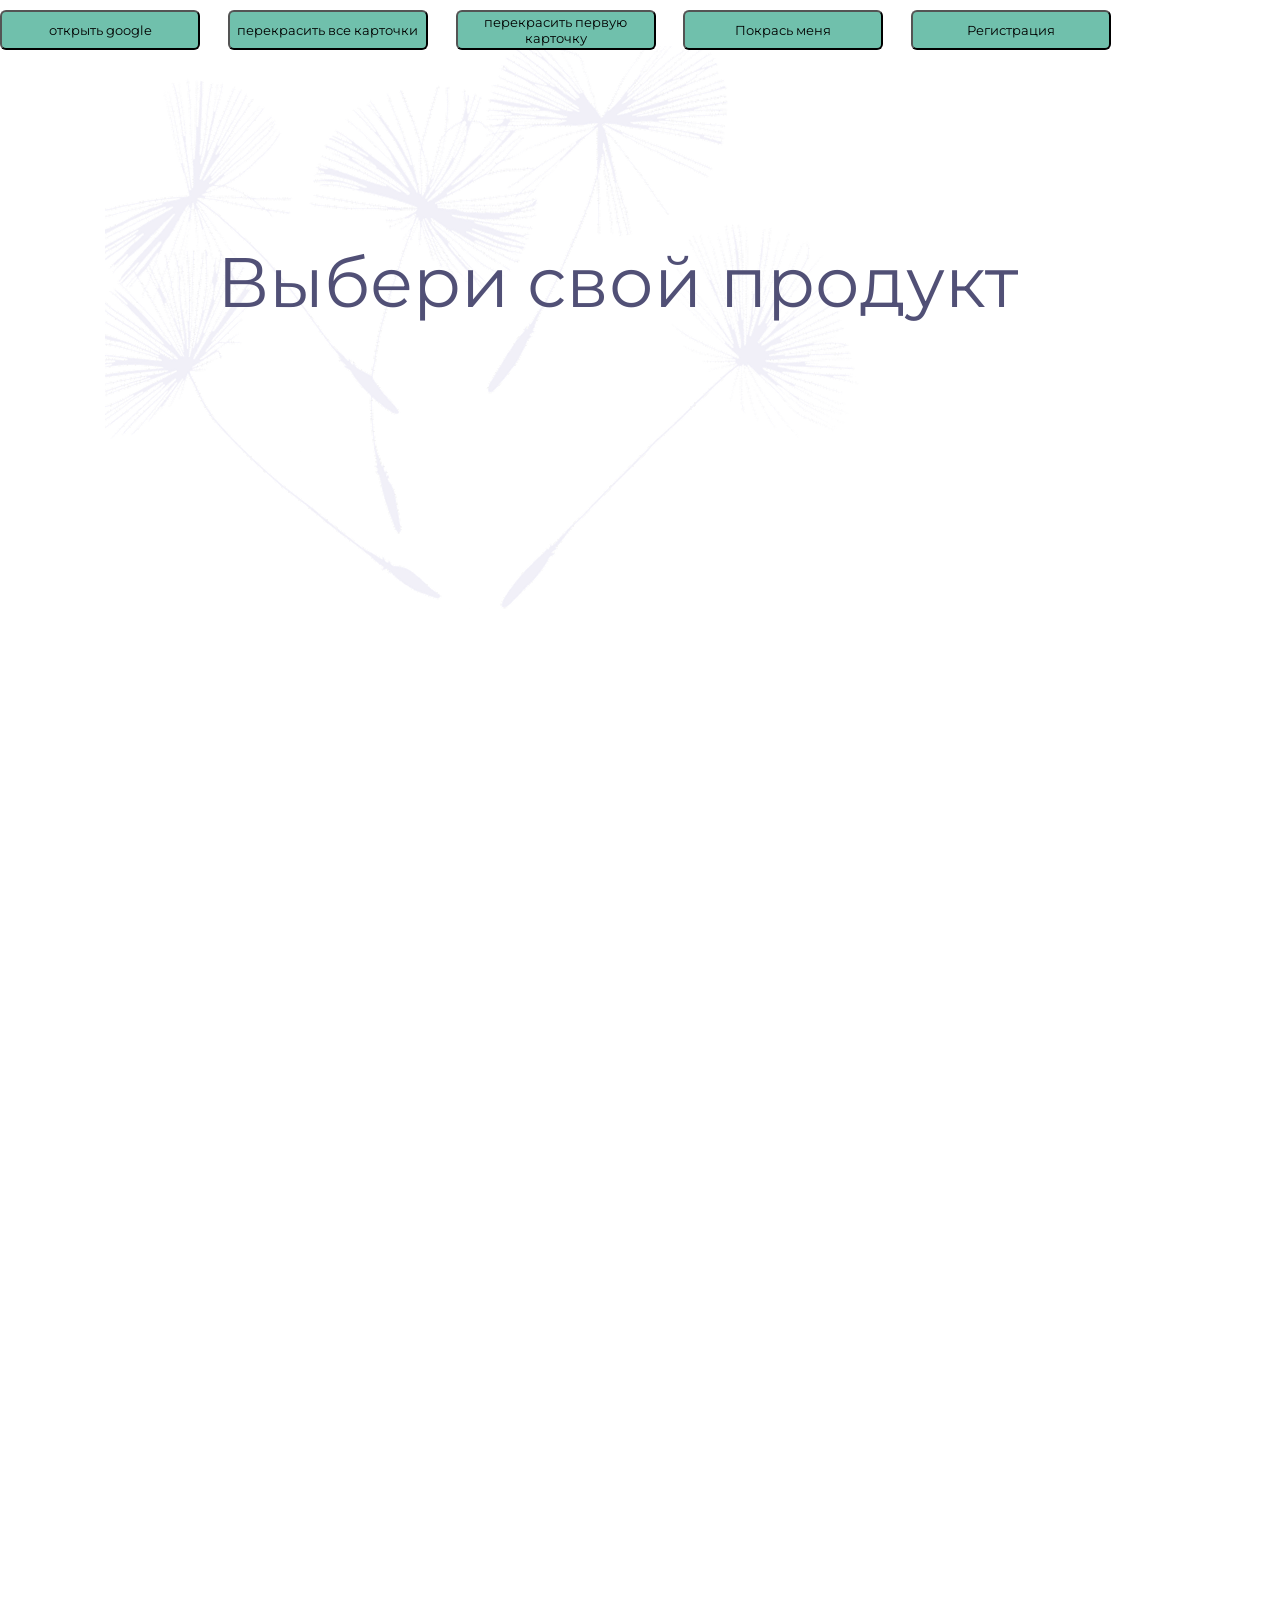
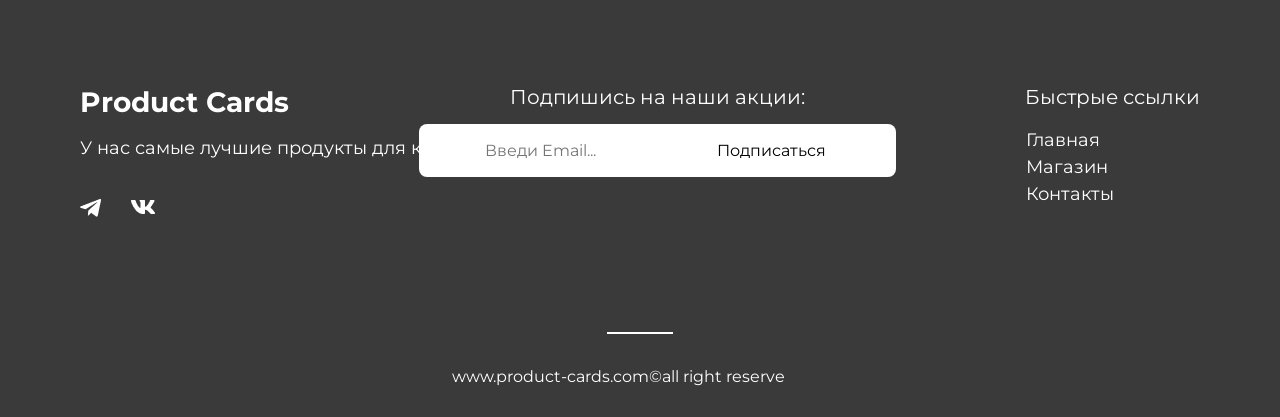
<file: index.html>
<!DOCTYPE html>
<html lang="en">
<head>
  <meta charset="UTF-8">
  <meta name="viewport" content="width=device-width, initial-scale=1.0">
    <link rel="stylesheet" href="style/style.css">
    <link rel="preconnect" href="https://fonts.googleapis.com">
    <link rel="preconnect" href="https://fonts.gstatic.com" crossorigin>
    <link href="https://fonts.googleapis.com/css2?family=Montserrat:ital,wght@0,100..900;1,100..900&display=swap" rel="stylesheet">
  <title>Product card</title>
</head>
<body>
  <div class="content">
  <h1 class="product-card__title">Выбери свой продукт</h1>
  <div class="all-button">
  <button id="open-google-button" class="transition-google">открыть google</button>
  <button id="recolor-all-card-button" class="recolor-card-all">перекрасить все карточки</button>
  <button id="recolor-first-card-button" class="recolor-card">перекрасить первую карточку</button>
  <button id="recolor-button" class="repaint-fon">Покрась меня</button>
  <button id="registration-button">Регистрация</button>
  </div>
  <img src="/images/bg-dandelions.png" alt="фон заголовка" class="product-card__img-fon">
  <div class="product-card-wrapper"></div>
  </div>
  <template id="product-card-template">
    <div class="product-card">
      <img class="product-card__img">
      <p class="product-card__normal-skin"></p>
      <h3 class="product-card__subtitle"></h3>
      <p class="product-card__descr"></p>
      <span class="product-card__compound">Состав</span>
      <ul id="item-list" class="product-card__composition"></ul>
      <div class="product-card__price-wrapper">
        <span class="product-card__price-text">Цена</span>
        <span class="product-card__price"></span>
      </div>
    </div>
  </template>
  <footer class="footer">
    <div class="footer__block">
      <div class="footer__title">
        <h3 class="logo-title">Product Cards</h3>
        <p class="logo-text">У нас самые лучшие продукты для кожи!</p>
        <div class="social-links">
          <a href="#" class="social-item-telegram">
            <img src="/images/emblem-telegram.png.png" alt="Телеграм">
          </a>
          <a href="#" class="social-item-vk">
            <img src="/images/emblem-vk.png.png" alt="ВКонтакте">
          </a>
        </div>
      </div>
      <div class="footer__email">
        <p class="email-titel">Подпишись на наши акции:</p>
       <form id="form-email" class="footer__form-email">
          <label class="footer-input-field">
            <input type="email" id="user-email" name="email" placeholder="Введи Email..." required>
            <button type="submit" id="subscribe-button" class="subscribe">Подписаться</button>
          </label>
        </form>
      </div>
      <div class="footer__block-item">
        <p class="footer__titel-item">Быстрые ссылки</p>
        <nav>
          <ul class="footer_menu-list">
            <li>
              <a href="#" class="menu-item">Главная</a>
            </li>
            <li class>
              <a href="#" class="menu-item">Магазин</a>
            </li>
            <li>
              <a href="#" class="menu-item">Контакты</a>
            </li>
          </ul>
        </nav>
      </div>
    </div>
      <hr class="footer__divider">
      <p class="footer__copyright">www.product-cards.com©all right reserve</p>
  </footer>
  <div id="modal" class="modal">
    <div class="modal-form">
      <button class="close-button">x</button>
      <h3 class="modal-title">Регистрация</h3>
      <form class="registration-form" id="registration-form">
        <label for="user-name">Имя:</label>
        <input type="text" name="user-name" id="user-name" placeholder="Введите имя" required>
        <label for="user-surname">Фамилия:</label>
        <input type="text" name="user-surname" id="user-surname" placeholder="Введите фамилию" required>
        <label for="birth-date">Дата рождения:</label>
        <input type="date" name="birth-date" id="birth-date" required>
        <label for="login">Логин:</label>
        <input type="text" name="login" id="login" placeholder="Введите логин" autocomplete="username" required>
        <label for="password">Пароль:</label>
        <input type="password" name="password" id="password" placeholder="Введите пароль" autocomplete="new-password" required>
        <label for="confirm-password">Подтвердите пароль:</label>
        <input type="password" name="confirm-password" id="confirm-password" placeholder="Подтвердите пароль" autocomplete="new-password" required>
        <button type="submit" class="big-btn">Зарегистрироваться</button>
      </form>
    </div>
  </div>
  <script type="module" src="./main.js"></script>
</body>
</html>
</file>
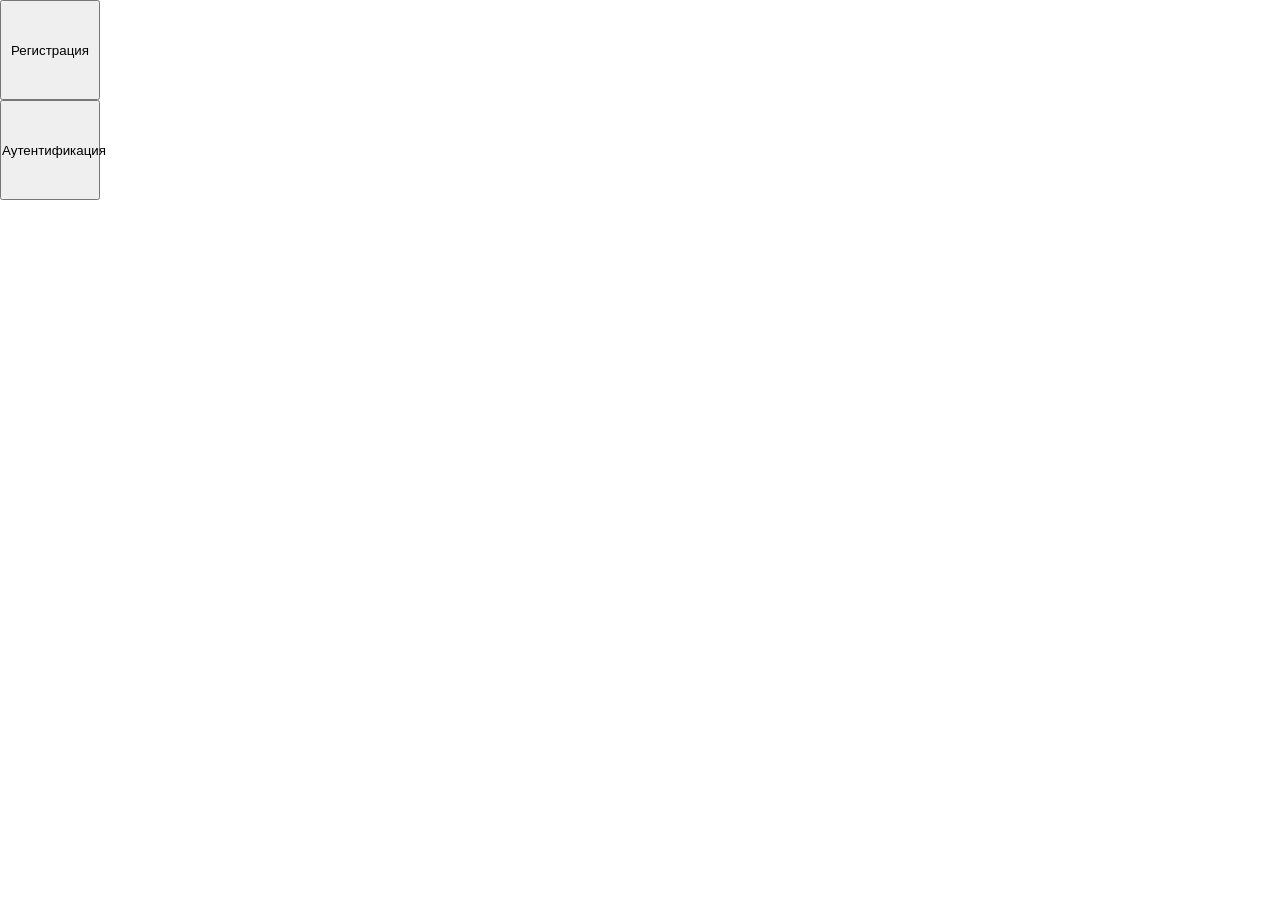
<file: homework-12/index.html>
<!DOCTYPE html>
<html lang="en">
<head>
  <meta charset="UTF-8">
  <meta name="viewport" content="width=device-width, initial-scale=1.0">
  <title>Document</title>
  <link rel="stylesheet" href="style.css">
</head>
<body>
  <div class="overlay" id="overlay"></div>
  <button class="button" id="registration-button">Регистрация</button>
  <button class="button" id="auth-button">Аутентификация</button>
  <div id="registration-modal" class="modal">
    <button id="modal-close-button" class="modal-close-button">X</button>
    <h1>Регистрация</h1>
    <span>Пароль</span>
    <span>Повторите пароль</span>
    <span>Логин</span>
    <span>Почта</span>
  </div>
  <div id="auth-modal" class="modal">
    <button id="modal-close-button" class="modal-close-button">X</button>
    <h1>Аутентификация</h1>
    <p>Логин</p>
    <p>Пароль</p>
  </div>
  <script type="module" src="script.js"></script>
</body>
</html>
</file>
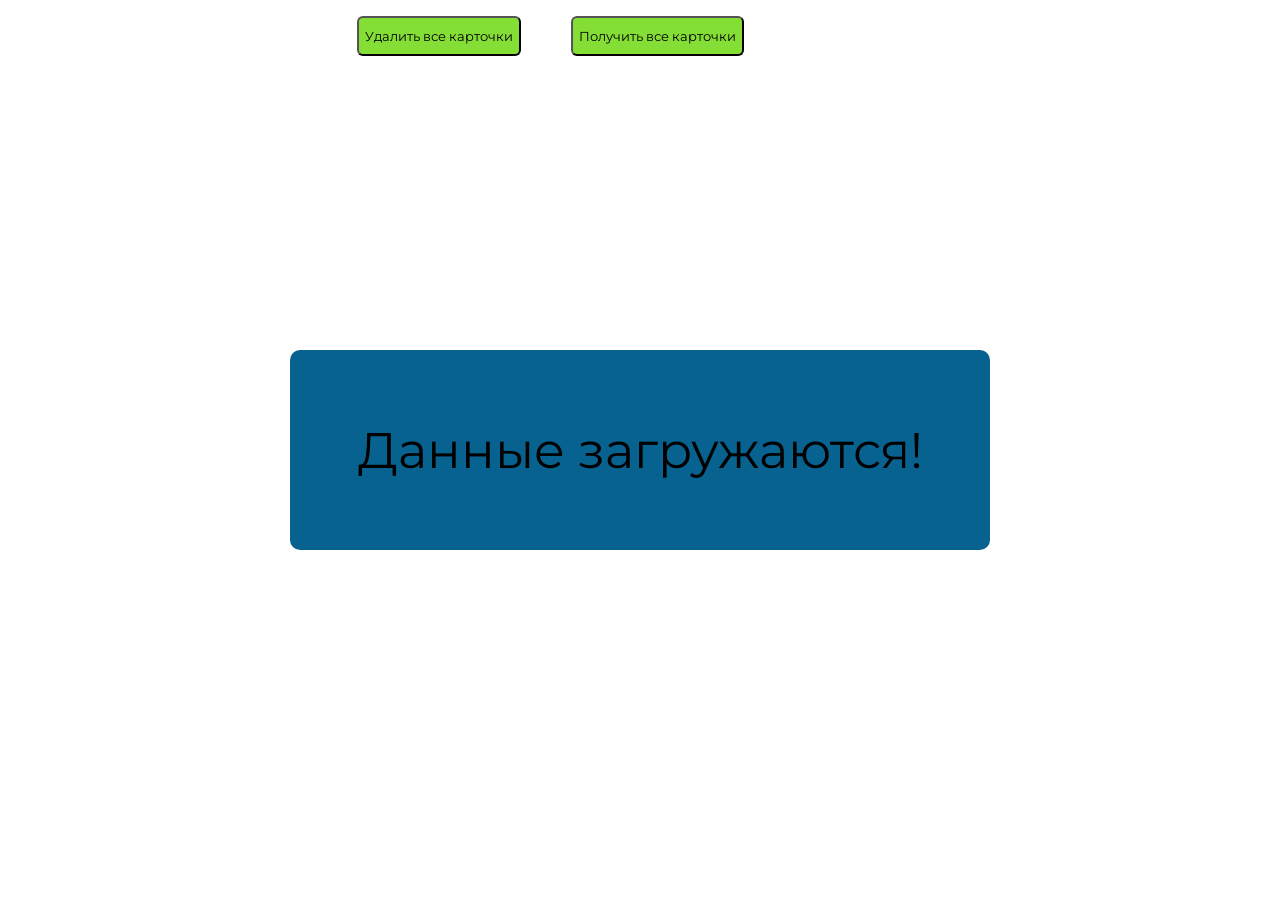
<file: async/asymc.html>
<!DOCTYPE html>
<html lang="en">
<head>
  <meta charset="UTF-8">
  <meta name="viewport" content="width=device-width, initial-scale=1.0">
  <link rel="stylesheet" href="./asymc.css">
  <link rel="preconnect" href="https://fonts.googleapis.com">
  <link rel="preconnect" href="https://fonts.gstatic.com" crossorigin>
  <link href="https://fonts.googleapis.com/css2?family=Montserrat:ital,wght@0,100..900;1,100..900&family=Playwrite+NZ+Guides&display=swap" rel="stylesheet">
  <link rel="preconnect" href="https://fonts.googleapis.com">
  <link rel="preconnect" href="https://fonts.gstatic.com" crossorigin>
  <link href="https://fonts.googleapis.com/css2?family=Playwrite+NZ+Guides&display=swap" rel="stylesheet">
  <title>User data</title>
</head>
<body>
  <div class="all-button">
  <button id="delete-all-user-card-button" class="delete-card-all">Удалить все карточки</button>
  <button id="get-all-user-card-button" class="get-card-all">Получить все карточки</button>
  </div>
  <div class="information-line">
    <p class="information-line__text">Данные загружаются!</p>
  </div>
  <div class="user-data__wrapper"></div>
  <template class="user-data__template" id="template">
    <div class="user-card">
      <p class="user_id"></p>
      <p class="user_name">Имя:</p>
      <p class="user_surname">Фамилия:</p>
      <p class="user_age">Возраст</p>
      <p class="user_email">Электронная почта:</p>
      <button class="delete-card">Удалить карточку</button>
    </div>
  </template>
  <p class="error-text"></p>
</body>
<script src="./async.js"></script>
</html>
</file>
<file: style/style.css>
* {font-family: 'Montserrat';
  box-sizing: border-box;
  margin: 10;
}

body {
  margin: 0%;
}

.content {
  flex: 1;
  min-height: 1600px;
  position: relative; 
  
}

.all-button {
  position: absolute;
  width: 1111px;
  display: flex;
  justify-content: space-between;
  z-index: 1;
  margin-top: 10px;
}

#registration-button {
  width: 200px;
  height: 40px; 
  border-radius: 6px;
  background-color: #70c0ac;
}

.repaint-fon {
  width: 200px;
  height: 40px; 
  border-radius: 6px;
  background-color: #70c0ac;
}

.active {
  background-color: #0817ee;
}

.recolor-card-all {
  width: 200px;
  height: 40px;
  border-radius: 6px;
  background-color: #70c0ac;
}

.recolor-card {
  width: 200px;
  height: 40px;
  border-radius: 6px;
  background-color: #70c0ac;
}

.transition-google {
  width: 200px;
  height: 40px;
  border-radius: 6px;
  background-color: #70c0ac;
}

.product-card__title {
  position: absolute;
  width: 846px;
  height: 78px;
  left: 217px;
  top: 200px;
  font-weight: 400;
  font-size: 70px;
  line-height: 70px;
  color: #515076;
}

.product-card__img-fon {
  width: 790px;
  height: 697px;
  top: 0;
  left: 105px;
  position: absolute;
  z-index: -1;
}

.product-card-wrapper {
  width: 1110px;
  min-height: 1191px;
  position: absolute;
  top: 408px;
  left: 85px;
  border: 1px;
  display: flex;
  justify-content: center;
  flex-wrap: wrap;
  column-gap: 25px;
  /* flex: 1 0 auto; */
  
}

.product-card {
  width: 340px;
  height: 573px;
  background: #F7F7FA;
  padding: 25px;
}

.product-card__img {
  display: block;
  width: 290px;
}

.product-card__normal-skin {
  font-weight: 400;
  font-size: 12px;
  line-height: 12px;
  text-transform: uppercase;
  color: #A5A3B9;
}

.product-card__subtitle {
  font-weight: 700;
  font-size: 20px;
  line-height: 20px;
  color: #515076;
}

.product-card__descr {
  font-weight: 400;
  font-size: 13px;
  line-height: 13px;
  color: #515076;
}

.product-card__composition {
  margin: 0 auto;
  padding-left: 15px;
}

.product-card__compound {
  font-weight: 400;
  font-size: 13px;
  line-height: 13px;
  color: #515076;
  margin-top: 50px;
}

.product-card__item {
  font-weight: 400;
  font-size: 13px;
  padding-top: 10px;
  line-height: 13px;
  color: #515076;
}

.product-card__price-wrapper {
  padding-top: 30px;
  display: flex;
  position: relative;
  justify-content: space-between;
}

.product-card__price-text {
  font-weight: 700;
  font-size: 20px;
  line-height: 20px;
  color: #515076;
}

.product-card__price {
  font-size: 20px;
  line-height: 20px;
  color: #515076;
}

.product-card-gift-set-one {
  width: 340px;
  height: 573px;
  background: #F7F7FA;
}

.product-card-gift-set-five {
  width: 340px;
  height: 573px;
  background: #F7F7FA;
}

.footer {
  background-color: #3A3A3A;
  max-height: 477px;
  width: 100%;
  flex: 0 0 auto;
  padding: 85px 80px 28px 80px;
}

.footer__block {
  max-width: 1512px;
  height: 147px;
  margin: 0 auto;
  display: flex;
  justify-content: space-between;
  align-items:flex-start;
  margin-bottom: 100px;
}

.footer__title {
  display: inline-block;
  color: white;
  margin: 0;
  max-width: 409px;
  height: 87px;
  width: 100%;
}

.social-links {
 display: flex;
  gap: 30px;
  margin-top: 40px;
}

.logo-title {
  font-size: 28px;
  margin: 0;
  color: #FFFFFF;
}

.logo-text {
  font-size: 18px;
  color: #FFFFFF; 
}

.footer__email {
  color: #FFFFFF;
  width: 477px;
  height: 103px;
  margin-left: -200px;
}

.email-titel {
  margin-bottom: 15px;
  font-size: 20px;
  letter-spacing: 0%;
  color: #FFFFFF;
  display: flex;
  justify-content: center; 
  margin-top: 0px;
} 

.footer__form-email {
  display: flex;
  width: 100%;
  min-width:300px;
  align-items: center;
  justify-content:center ;
  gap: 5px;
  padding: 16px 15px;
  background: white;
  border-radius: 8px;
}

#user-email {
  flex: 1;
  min-width: 50px;
  border: none;
  border-radius: 6px;
  font-size: 16px;
}


.subscribe {
  background-color: white;
  color: black;
  border: none;
  border-radius: 6px; 
  cursor: pointer;
  font-size: 16px;
  white-space: nowrap;
}

.footer__block-item {
  max-width: 178px;
  height: 147px;
}

.footer__titel-item {
  font-size: 20px;
  line-height: 24px;
  color: #FFFFFF;
  margin-top: 0;
}

.menu-item {
  font-weight: 400;
  font-size: 18px;
  line-height: 22px;
  color: #FFFFFF;
  text-decoration: none;
}

 .footer_menu-list {
  list-style: none;
  display: flex;
  flex-direction: column;
  padding-left: 1px;
  gap: 5px;
}

.footer__divider {
  width: 66px;
  height: 0px;
  border: 1px solid #FFFFFF;
  margin: 33px auto;
}

.footer__copyright {
  width: 376px;
  height: 22px;
  color: #FFFFFF;
  margin: 0 auto;
}

.modal {
  display: none;
  top: 0;
  left: 0;
  width: 100%;
  height: 100%;
  background-color:#0000006f;
  backdrop-filter: blur(2px);
  position:fixed;
  z-index: 1000;
}

.modal-showed {
  display: block;
}

.modal-form {
  margin: 15% auto;
  height: 400px;
  width: 400px;
  background-color:#ffffff;
  border-radius: 5px;
}

.close-button {
  cursor: pointer;
  color: #aaa;
  float: right;
  font-size: 20px;
}

.registration-form {
  display: flex;
  flex-direction: column;
  width: 360px;
  gap: 5px;
  margin: 5px 20px 10px 20px;
  padding: 5px 5px 15px 5px;
}

.modal-title {
  margin: 0;
  margin-left: 110px;
  padding: 10px 0 0 0;
}

.big-btn {
margin: 0 100px;
}
</file>
<file: homework-12/style.css>
* {
  margin: 0;
  padding: 0;
}

.button {
  display: block;
  width: 100px;
  height: 100px;
}

.modal-close-button {
  display: block;
  position: absolute;
  top: 10px;
  right: 10px;
  border: none;
  background-color: transparent;
  cursor: pointer;
  padding: 10px;
}

.modal {
  position: absolute;
  display: none;
  top: 50%;
  left: 50%;
  transform: translate(-50%, -50%);
  width: 60rem;
  height: 50rem;
  background-color: #fff;
  border-radius: 20px;
}

.modal-showed {
  display: block;
}

.overlay {
  width: 100%;
  height: 100%;
  position: absolute;
  display: none;
  background-color: rgb(0, 0, 0, 0.6);
}

.overlay-showed {
  display: block;
}
</file>
<file: async/asymc.css>
* {
  font-family: 'Montserrat';
  box-sizing: border-box;
  margin: 10;
}

.information-line {
  position: absolute;
  top: 50%;
  left: 50%;
  transform: translate(-50%, -50%);
  background-color: #08628f;
  width: 700px;
  height: 200px;
  border-radius: 10px;
  display: none;
  justify-content: center;
  align-items: center;
  font-size: 50px;
}


.user-card {
  border-radius: 8px;
  width: 200px;
  height: 235px;
  box-shadow: 0 2px 5px rgba(0,0,0,0.1);
  background-color: #7fffd4;
}

.user-data__wrapper {
  position: absolute;
  display: flex;
  justify-content: center;
  flex-wrap: wrap;
  top: 25%;
  left: 15%;
  column-gap: 25px;
  width: 790px;
  height: 500px;
}

.delete-card {
    border-radius: 10px;
    background-color: #4d5a60;
}

.all-button {
  position: absolute;
  display: flex;
  justify-content: center;
  column-gap: 50px;
  left: 250px;
  width: 600px;
}



.get-card-all, .delete-card-all {
  border-radius: 6px;
  height: 40px;
  background-color: rgb(132, 222, 53);
}
</file>
